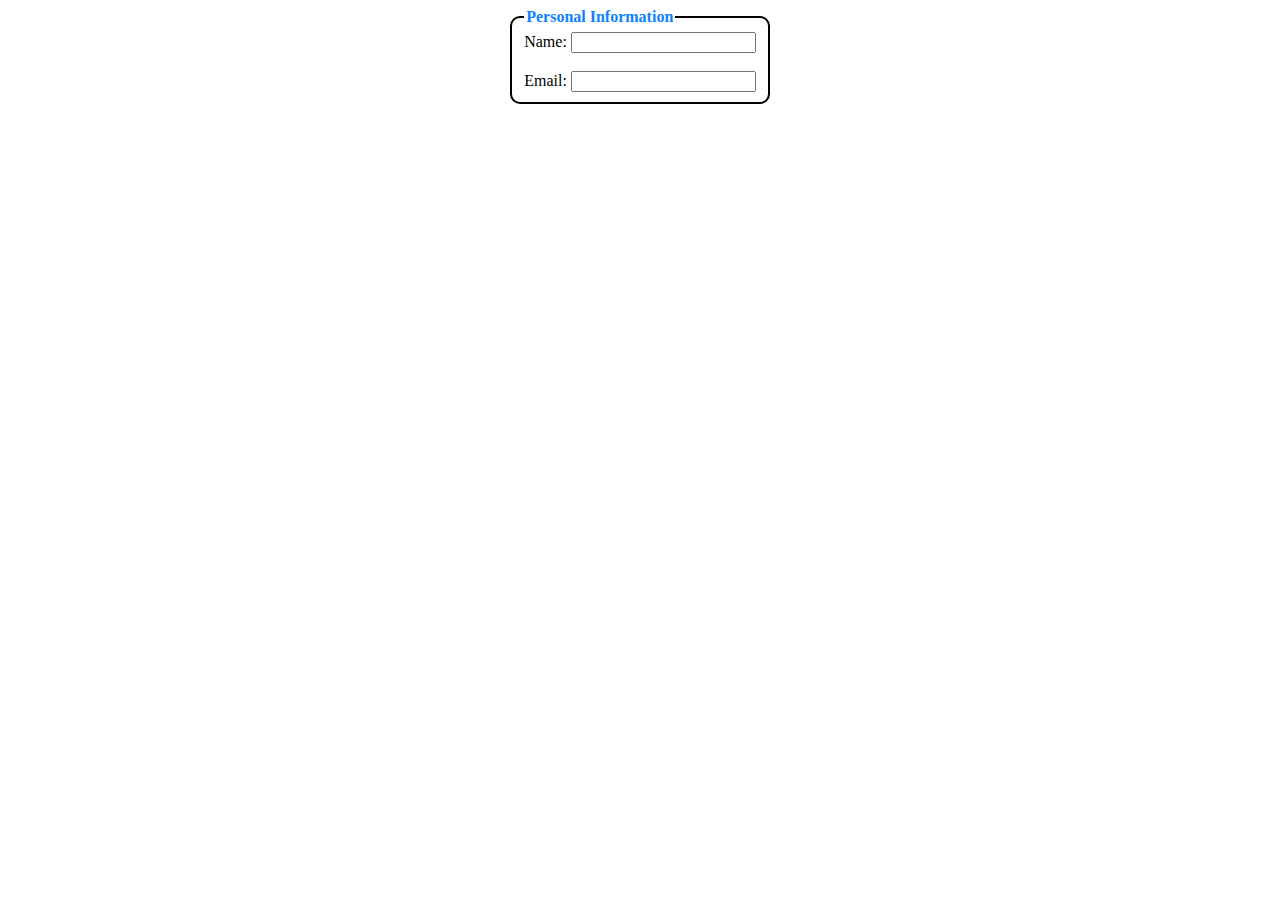
<file: project-one/index.html>
<!DOCTYPE html>
<html lang="en">
  <head>
    <meta charset="UTF-8" />
    <meta name="viewport" content="width=device-width, initial-scale=1.0" />
    <title>Document</title>
    <link rel="stylesheet" href="styles.css" />
  </head>
  <body>
    <!-- legend tag -->
    <div class="legend">
      <form class="form">
        <fieldset>
          <legend>Personal Information</legend>

          <label for="name">Name:</label>
          <input type="text" id="name" name="name" /><br /><br />

          <label for="email">Email:</label>
          <input type="email" id="email" name="email" />
        </fieldset>
      </form>
    </div>
  </body>
</html>
</file>
<file: project-one/styles.css>
legend {
  font-weight: bold;
  color: #0d82ff; 
  
}
.legend{
    display: flex;
    align-items: center;
    justify-content: center;

}
.form{
    width: fit-content; 
    
}
fieldset{
    border: solid 2px;
    border-radius: 10px;
}
</file>
